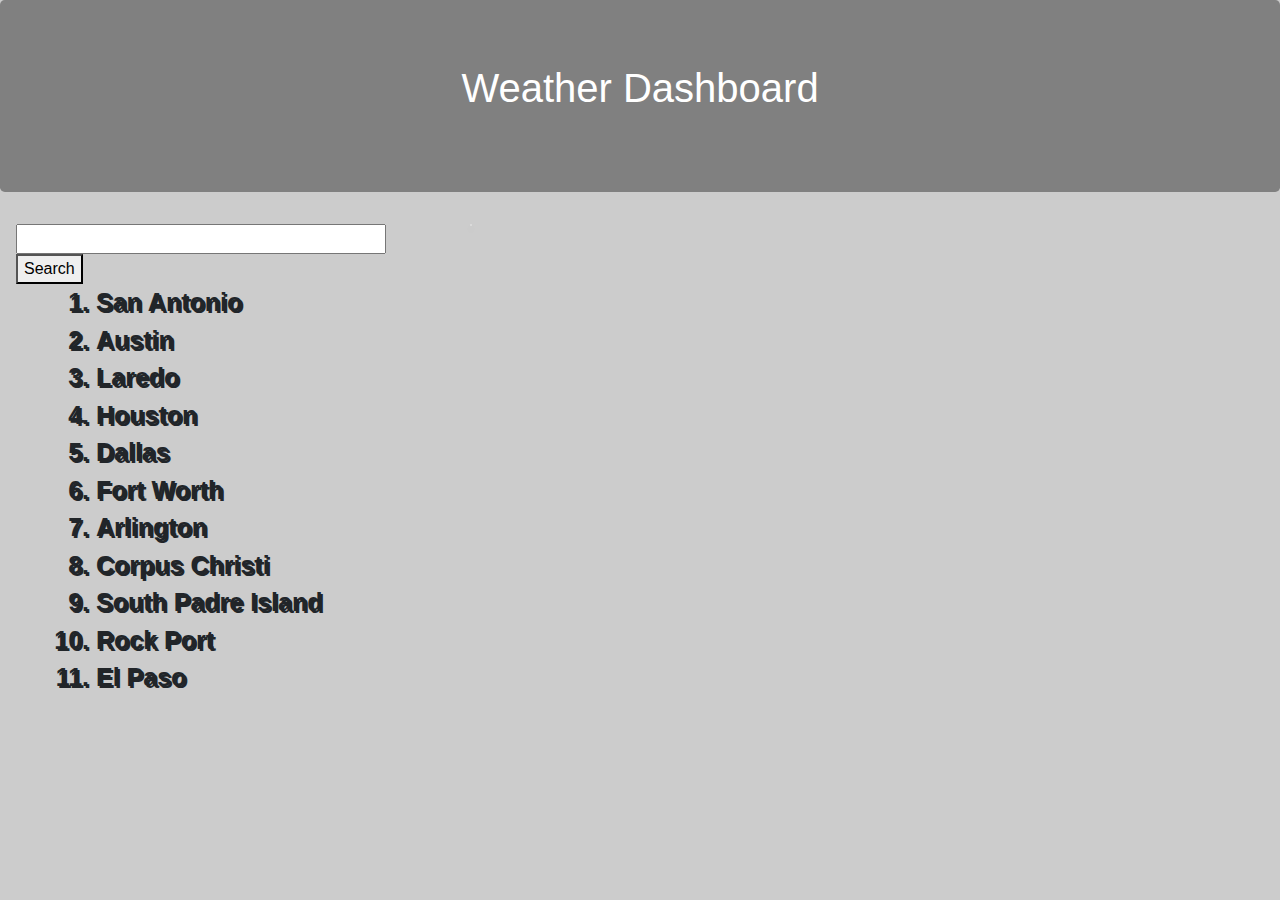
<file: index.html>
<!DOCTYPE html>
<html>

<head>
  <meta charset="UTF-8">
  <meta name="viewport" content="width=device-width, initial-scale = 1">
  <title>Weather API</title>
  <link rel="stylesheet" href="https://maxcdn.bootstrapcdn.com/bootstrap/4.0.0/css/bootstrap.min.css">
  <link rel="stylesheet" href="style.css">
  <script src="weather.js"></script>
  <script src="https://cdnjs.cloudflare.com/ajax/libs/jquery/3.2.1/jquery.min.js"></script>
  <script src="https://ajax.googleapis.com/ajax/libs/jquery/2.1.3/jquery.min.js"></script>

</head>

<body>
  <div class="jumbotron">
    <h1>Weather Dashboard</h1>
    <p id="currentDay" class="lead"></p>
  </div>

  <div class="container">
    <div class="row">
      <div class="col-md-auto">
        <!--left column
              search bar, city selection-->
        <input type="text" id="cityName">
        <button onclick="getWeather()">Search</button>

        <ol id='list'>
          <li class="cities">San Antonio</li>
          <li class="cities">Austin</li>
          <li class="cities">Laredo</li>
          <li class="cities">Houston</li>
          <li class="cities">Dallas</li>
          <li class="cities">Fort Worth</li>
          <li class="cities">Arlington</li>
          <li class="cities">Corpus Christi</li>
          <li class="cities">South Padre Island</li>
          <li class="cities">Rock Port</li>
          <li class="cities">El Paso</li>
        </ol>


        <!--search bar-->

      </div>

        <div class="card">
          
          <!--Weather API Here-->
        </div>
        <div class="historyCard">
         
        </div>

        
      </div>
    </div>

</body>

</html>
</file>
<file: style.css>
.jumbotron {
    background-color: grey;
    text-align: center;
    color: white;
    font-size: 40px;
}

#searchbar{ 
    margin-left: 15%; 
    padding:15px; 
    border-radius: 10px; 
  } 

  input[type=text] { 
     width: 100%; 
     -webkit-transition: width 0.15s ease-in-out; 
     transition: width 0.15s ease-in-out; 
  } 

  /* When the input field gets focus, 
       change its width to 100% */
  input[type=text]:focus { 
    width: 100%; 
  } 

 #list{ 
   font-size:  1.5em; 
   margin-left: 40px; 
  } 

.cities{ 
  display: list-item;
  text-decoration: black;
  font-size: 25px;
  text-shadow: 2px 2px;
  font-weight: bold;
 }  

 .col-md-auto {
    position: absolute;
  left: 1px;
  width: 400px;
  height: 120px;
 }
 
 .card {
  left: 400px;
  box-shadow: 0 4px 8px 0 rgba(0,0,0,0.2);
  transition: 0.3s;
 }
 .card:hover {
    box-shadow: 0 8px 16px 0 rgba(0,0,0,0.2);
  }
  .historyCard {
    left: 400px;
    box-shadow: 0 4px 8px 0 rgba(0,0,0,0.2);
    transition: 0.3s;
    size: 
  }
    .historyCard:hover {
      box-shadow: 0 8px 16px 0 rgba(0,0,0,0.2);
    }
    body {
      background-image: url("https://openweathermap.org/themes/openweathermap/assets/img/new-history-forecast-bulk.png");
      background-color: #cccccc;
     }
</file>
